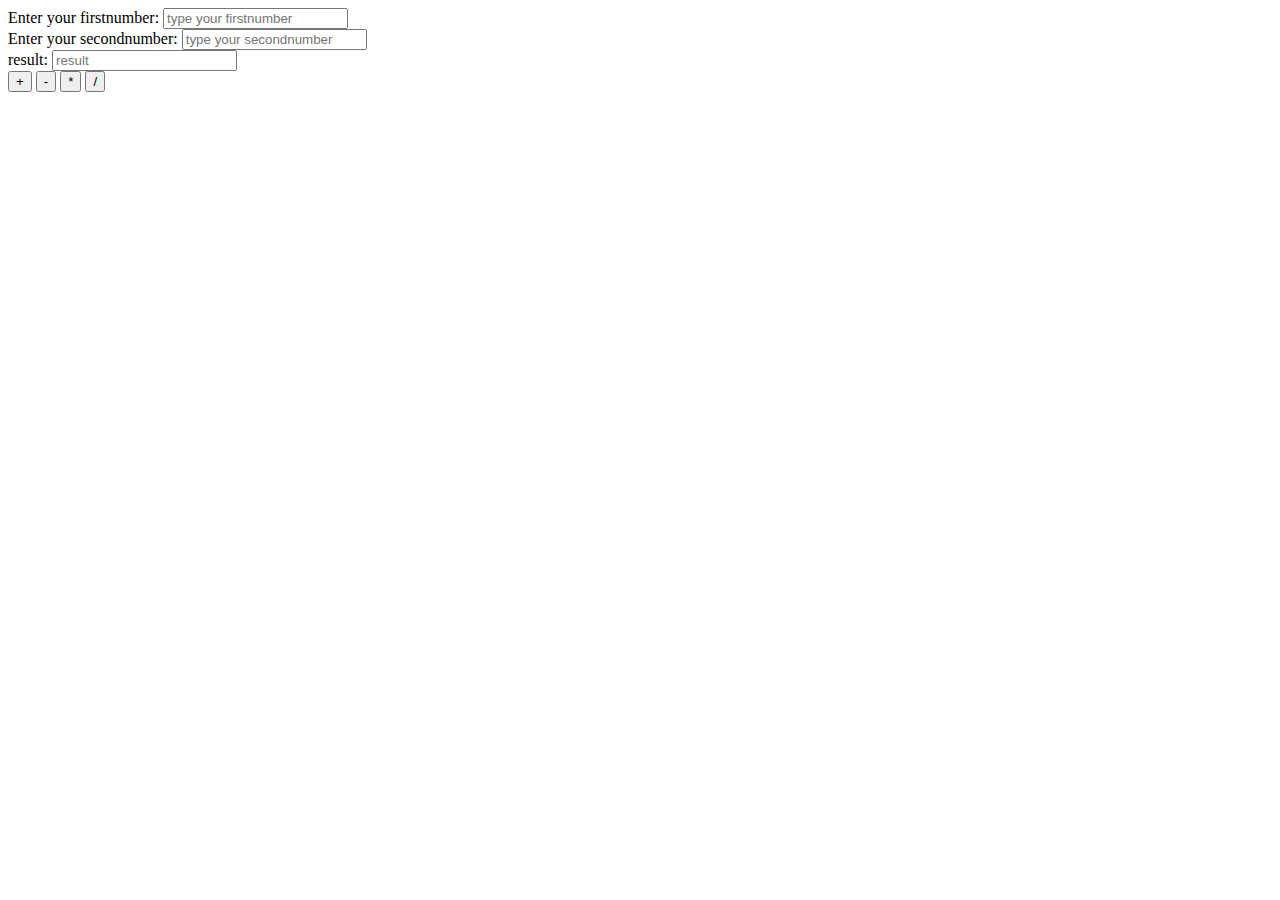
<file: src/app/app.component.html>
<!DOCTYPE html>
<html lang="en">
<head>
  <meta charset="UTF-8">
  <meta name="viewport" content="width=E, initial-scale=1.0">
  <meta http-equiv="X-UA-Compatible" content="ie=edge">
  <title>Document</title>
</head>
<body>
  
  Enter your firstnumber:
  <input type="number" placeholder="type your firstnumber" [(ngModel)]="firstNumber">
  <br>
  Enter your secondnumber:
  <input type="number"placeholder="type your secondnumber" [(ngModel)]="secondNumber">
  <br>
  result:
  <input type="text"placeholder="result" [(ngModel)]="result">
  <br>
  <button (click)="getAdd()"> + </button>
  <button (click)="getSub()"> - </button>
  <button (click)="getMul()"> * </button>
  <button (click)="getDiv()"> / </button>
  
</body>
</html>
</file>
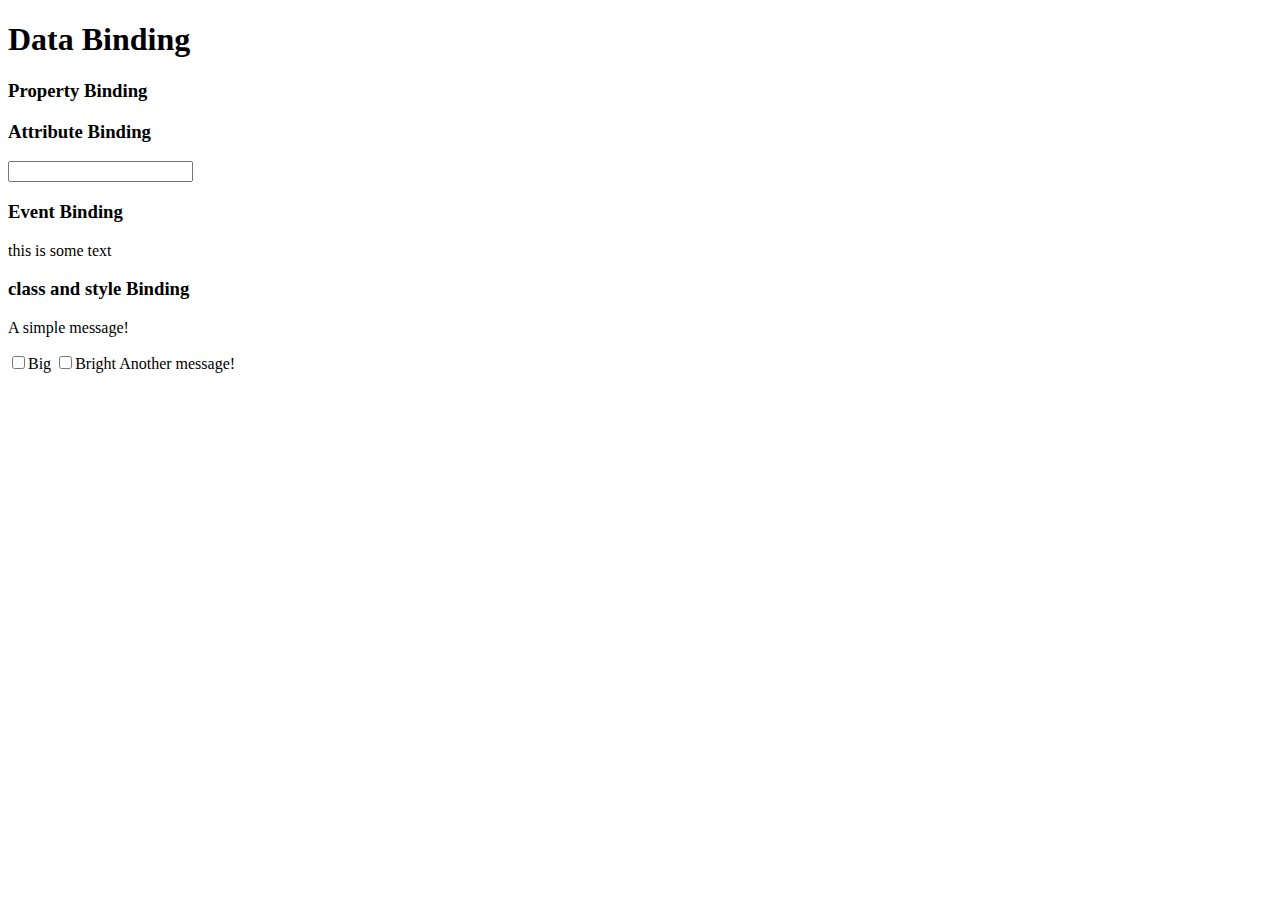
<file: srcproj4/app/app.component.html>
<!DOCTYPE html>
<html lang="en">
<head>
  <meta charset="UTF-8">
  <meta name="viewport" content="width=<device-width>, initial-scale=1.0">
  <meta http-equiv="X-UA-Compatible" content="ie=edge">
  <title>proj5</title>
</head>
<body>
  <h1>Data Binding</h1>
  <h3>Property Binding</h3>
  <div[innerText]="'Hello'"></div>
  <div[innerText]="message"></div>
  <h3>Attribute Binding</h3>
  <input type="text"[attr.value]="name"/>
  <h3>Event Binding</h3>
  <div(mouseMove)="showMouse"($event)">
    this is some text
  </div>
  <h3>class and style Binding</h3>
  <div[class.big]="isBig"
  [style.background-color]="isBig?'silver':'blue'">A simple message!</div>
  <button(click)="toggleBig()"></button>
  <p></p>
  <input type="checkbox"#big(click)="true"/>Big
  <input type="checkbox"#bright(click)="true"/>Bright
  <div[style.font-size]="big.checked?'red':'black'">Another message!</div>
</body>
</html>
</file>
